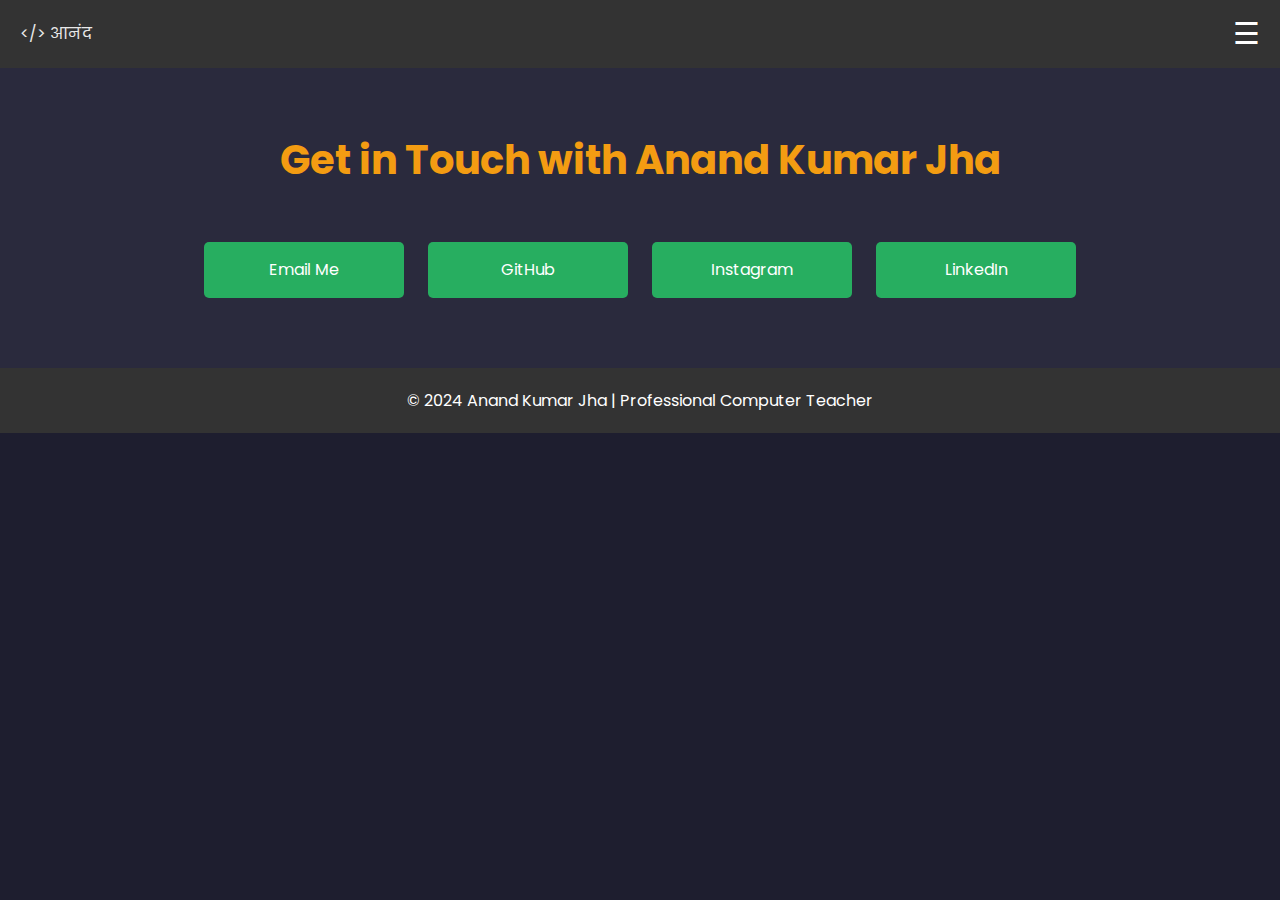
<file: contact.html>
<!DOCTYPE html>
<html lang="en">
<head>
    <meta charset="UTF-8">
    <meta name="viewport" content="width=device-width, initial-scale=1.0">
    <title>Contact Anand Kumar Jha</title>
    <link rel="stylesheet" href="style.css">
    <link href="https://fonts.googleapis.com/css2?family=Poppins:wght@300;400;600&display=swap" rel="stylesheet">
    <style>
        body {
            font-family: 'Poppins', sans-serif;
            background-color: #1e1e2f;
            color: #e8e8e8;
            margin: 0;
            padding: 0;
        }
        nav {
            background-color: #333;
            padding: 15px;
        }
        nav .logo {
            color: #fff;
            font-size: 24px;
            display: inline-block;
        }
        nav ul {
            list-style-type: none;
            float: right;
            margin: 0;
            padding: 0;
        }
        nav ul li {
            display: inline;
            margin: 0 15px;
        }
        nav ul li a {
            color: #fff;
            text-decoration: none;
        }
        .contact-section {
            padding: 60px 20px;
            text-align: center;
            background-color: #2a2a3d;
        }
        .contact-section h1 {
            font-size: 2.5em;
            color: #f39c12;
        }
        .contact-section p {
            margin: 20px 0;
            font-size: 1.2em;
        }
        .btn-container {
            margin-top: 40px;
        }
        .btn {
            background-color: #27ae60;
            color: #fff;
            padding: 15px 30px;
            border: none;
            border-radius: 5px;
            text-decoration: none;
            font-size: 1em;
            margin: 10px;
            display: inline-block;
            transition: background-color 0.3s;
            width: 200px; /* Medium size */
        }
        .btn:hover {
            background-color: #d35400;
        }
        footer {
            text-align: center;
            padding: 20px 0;
            background-color: #333;
            color: #fff;
        }
    </style>
</head>
<body>
    <nav class="navbar">
        <!-- Left Side: Your Name -->
        <div class="name">
            
            <p> &lt;/&gt; आनंद</p>

        </div>

        <!-- Right Side: Menu Icon -->
        <div class="menu-icon" id="menu-icon">&#9776;</div>

        <!-- Hidden Menu: Will show when clicked -->
        <ul class="nav-list" id="nav-list">
            <li><a href="./index.html">Home</a></li>
            <li><a href="./about.html">About</a></li>
            <li><a href="./portfolio.html">Portfolio</a></li>
            <li><a href="./contact.html">Contact</a></li>
        </ul>
    </nav>


    <section class="contact-section" style="text-align: center;">
        <h1>Get in Touch with Anand Kumar Jha</h1>
        
    
        <div class="btn-container">
            <a href="https://mail.google.com/mail/u/0/#search/jha72566%40gmail.com" class="btn">Email Me</a>
            <a href="https://github.com/Anandjha00" class="btn" target="_blank">GitHub</a>
            <a href="https://www.instagram.com/maianandhoo?utm_source=qr&igsh=MXZ0cjNzODFzaHJuOA==" class="btn" target="_blank">Instagram</a>
            <a href="https://www.linkedin.com/in/anand-kumar-5084aa30a?utm_source=share&utm_campaign=share_via&utm_content=profile&utm_medium=android_app" class="btn" target="_blank">LinkedIn</a>
        </div>
    </section>
    
    <footer>
        <p>&copy; 2024 Anand Kumar Jha | Professional Computer Teacher</p>
    </footer>
    <script src="./script.js"></script>

</body>
</html>
</file>
<file: style.css>
/* Basic Reset */
* {
    margin: 0;
    padding: 0;
    box-sizing: border-box;
}

/* General Styles */
body {
    font-family: 'Poppins', sans-serif;
    background-color: #1f1f1f;
    color: #fff;
    line-height: 1.6;
}

nav {
    background-color: #2a2a2a;
    padding: 15px;
    display: flex;
    justify-content: space-between;
    align-items: center;
}

nav .logo {
    font-size: 1.5em;
    font-weight: bold;
    color: #ff9900;
}

nav ul {
    list-style: none;
    display: flex;
}

nav ul li {
    margin-left: 20px;
}

nav ul li a {
    color: #fff;
    text-decoration: none;
}

/* Button */
.btn {
    background-color: #ff9900;
    color: #fff;
    padding: 10px 20px;
    text-decoration: none;
    border-radius: 5px;
    display: inline-block;
}

/* Home Section */
.home-section {
    text-align: center;
    padding: 80px 20px;
    background-color: #333;
}

.home-section h1 {
    font-size: 3em;
    color: #ff9900;
}

.home-section .subtitle {
    font-size: 1.2em;
    color: #ddd;
}

.home-section .description {
    margin: 20px 0;
}

/* What I Do Section */
.what-i-do {
    padding: 50px;
    background-color: #2f2f2f;
    text-align: center;
}

.what-i-do h2 {
    font-size: 2.5em;
    color: #ff9900;
}

.services {
    display: flex;
    justify-content: center;
    gap: 40px;
    margin-top: 20px;
}

.service {
    background-color: #444;
    padding: 20px;
    width: 250px;
    border-radius: 8px;
}

.service h3 {
    font-size: 1.5em;
    color: #ff9900;
}

.service p {
    color: #ddd;
}

/* Skills Section */
.skills-section {
    padding: 50px;
    background-color: #2a2a2a;
    text-align: center;
}

.skills-section h2 {
    font-size: 2.5em;
    color: #ff9900;
    margin-bottom: 30px;
}

.skills-grid {
    display: flex;
    justify-content: center;
    gap: 50px;
}

.column {
    display: flex;
    flex-direction: column;
    gap: 20px;
}

.skill {
    display: flex;
    align-items: center;
    gap: 10px;
    background-color: #444;
    padding: 10px;
    border-radius: 8px;
}

.skill img {
    width: 32px;
    height: 32px;
}

.skill span {
    font-size: 1.2em;
    color: #fff;
}

/* Footer */
footer {
    text-align: center;
    padding: 20px;
    background-color: #2a2a2a;
    color: #ff9900;
}

/* Responsive Styles */
@media (max-width: 768px) {
    nav ul {
        flex-direction: column;
        align-items: center;
    }

    .services {
        flex-direction: column;
        align-items: center;
    }

    .service {
        width: 90%; /* Make services full width on mobile */
    }

    .home-section h1 {
        font-size: 2.5em; /* Adjust font size for mobile */
    }

    .home-section .subtitle, .home-section .description {
        font-size: 1em; /* Adjust font size for mobile */
    }

    .skills-grid {
        flex-direction: column;
    }
}    /* Basic styles for the navbar */
/* General styles for the navbar */
/* General styles for the navbar */
.navbar {
    background-color: #333;
    display: flex;
    justify-content: space-between;
    align-items: center;
    padding: 10px 20px;
}

/* Name styles */
.name a {
    color: white;
    font-size: 24px;
    text-decoration: none;
    font-weight: bold;
}

/* Menu icon (hamburger) styles */
.menu-icon {
    display: block; /* Menu icon visible on all screen sizes */
    font-size: 30px;
    color: white;
    cursor: pointer;
}

/* Logo styles */
.logo img {
    height: 40px; /* Adjust height as needed */
    /* You can also add margin or padding here if needed */
}

/* Navigation list (menu) */
.nav-list {
    list-style-type: none;
    margin: 0;
    padding: 0;
    display: none; /* Menu hidden by default */
    flex-direction: column;
    position: absolute;
    top: 60px;
    right: 20px;
    background-color: #333;
    width: 200px;
    z-index: 10; /* Make sure it appears over other elements */
}

.nav-list li a {
    color: white;
    padding: 14px;
    text-decoration: none;
    display: block;
}

.nav-list li a:hover {
    background-color: #575757;
}

/* Show the menu when the 'show' class is added */
.nav-list.show {
    display: flex;
}
</file>
